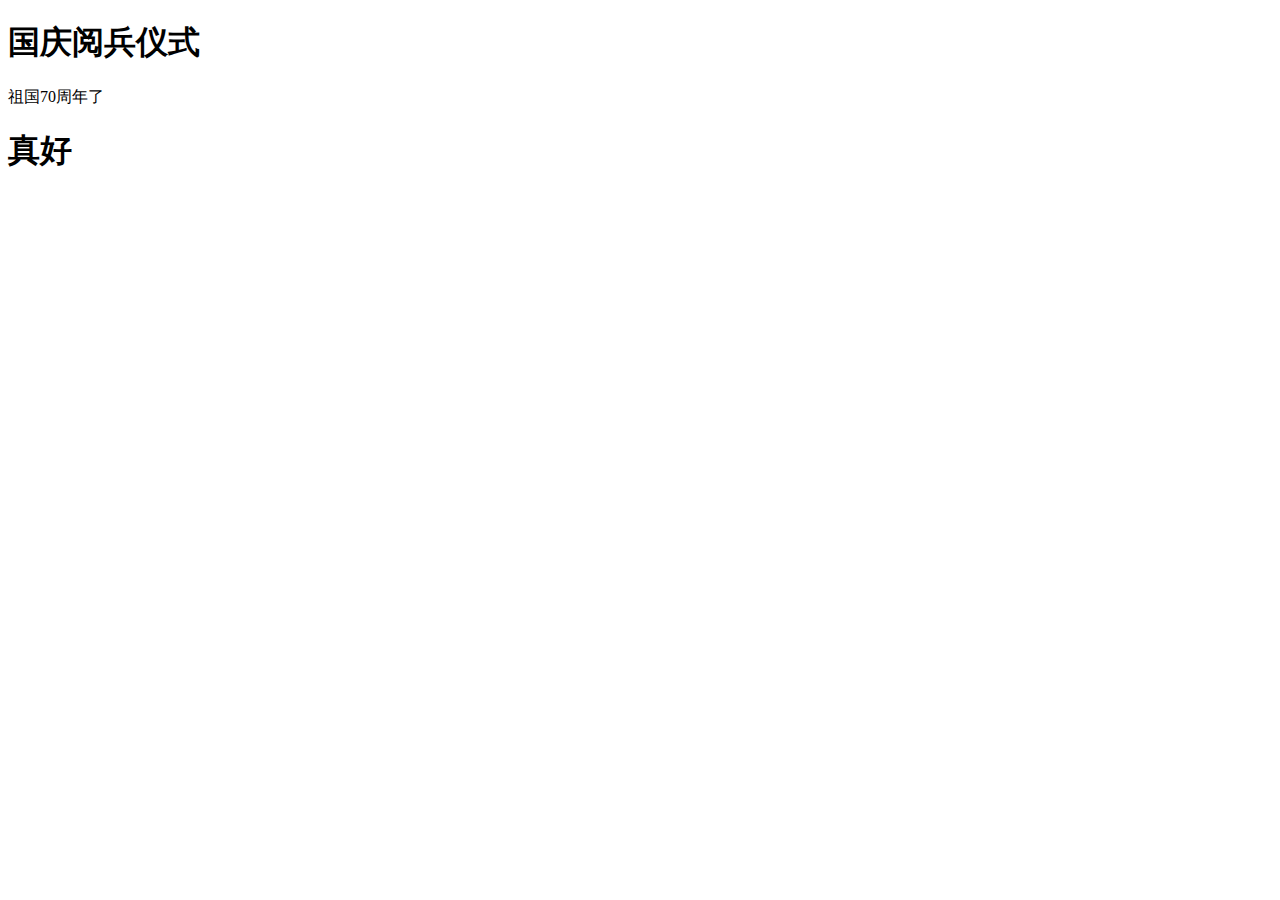
<file: guoqing.html>
<!DOCTYPE html>
<html lang="en">
<head>
    <meta charset="UTF-8">
    <meta name="viewport" content="width=device-width, initial-scale=1.0">
    <meta http-equiv="X-UA-Compatible" content="ie=edge">
    <title>Document</title>
</head>
<body>
    <h1>国庆阅兵仪式</h1>
    <p>祖国70周年了</p>
    <h1>真好</h1>
</body>
</html>
</file>
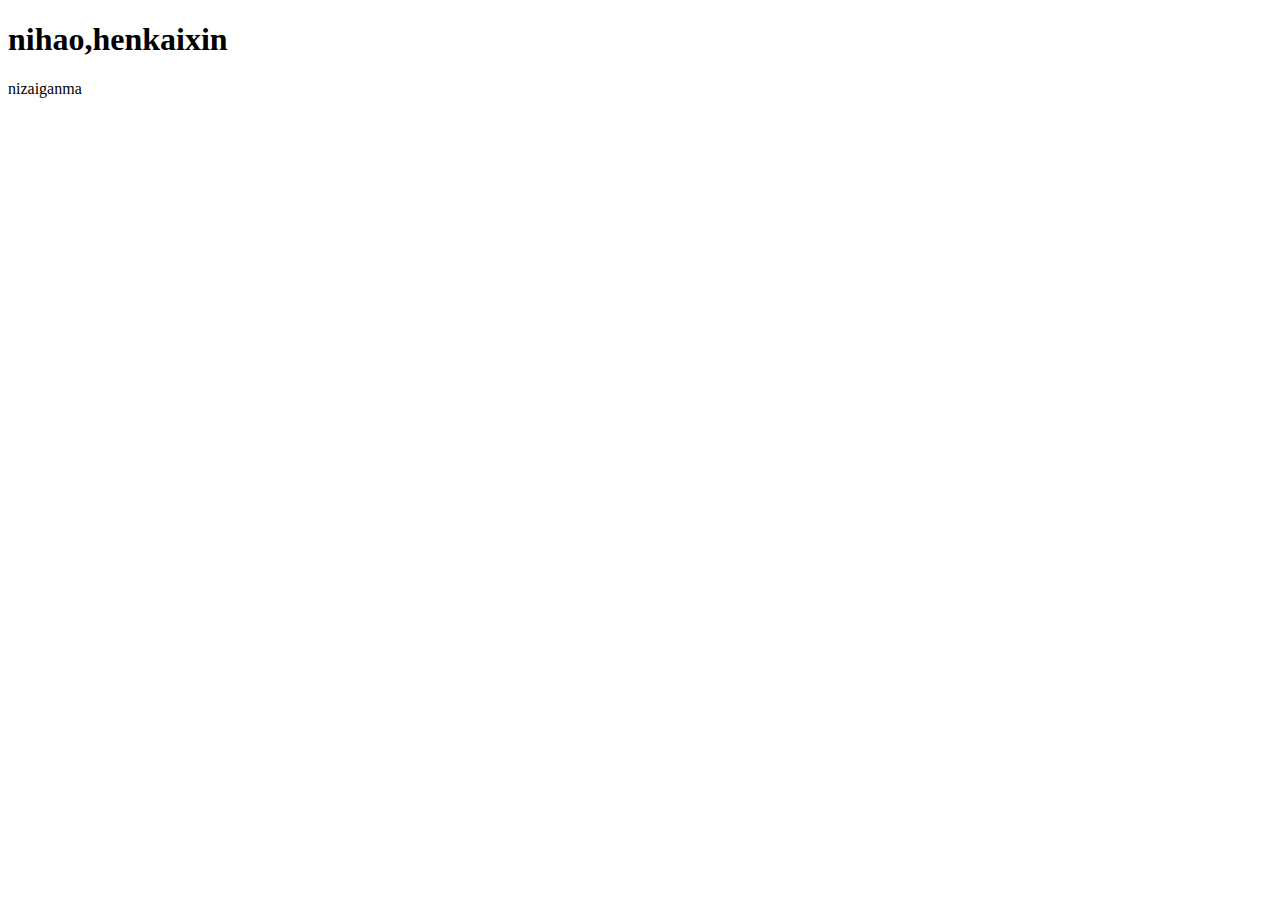
<file: kaixin.html>
<!DOCTYPE html>
<html lang="en">
<head>
    <meta charset="UTF-8">
    <meta name="viewport" content="width=device-width, initial-scale=1.0">
    <meta http-equiv="X-UA-Compatible" content="ie=edge">
    <title>Document</title>
</head>
<body>
    <h1>nihao,henkaixin </h1>
    <p>nizaiganma</p>
</body>
</html>
</file>
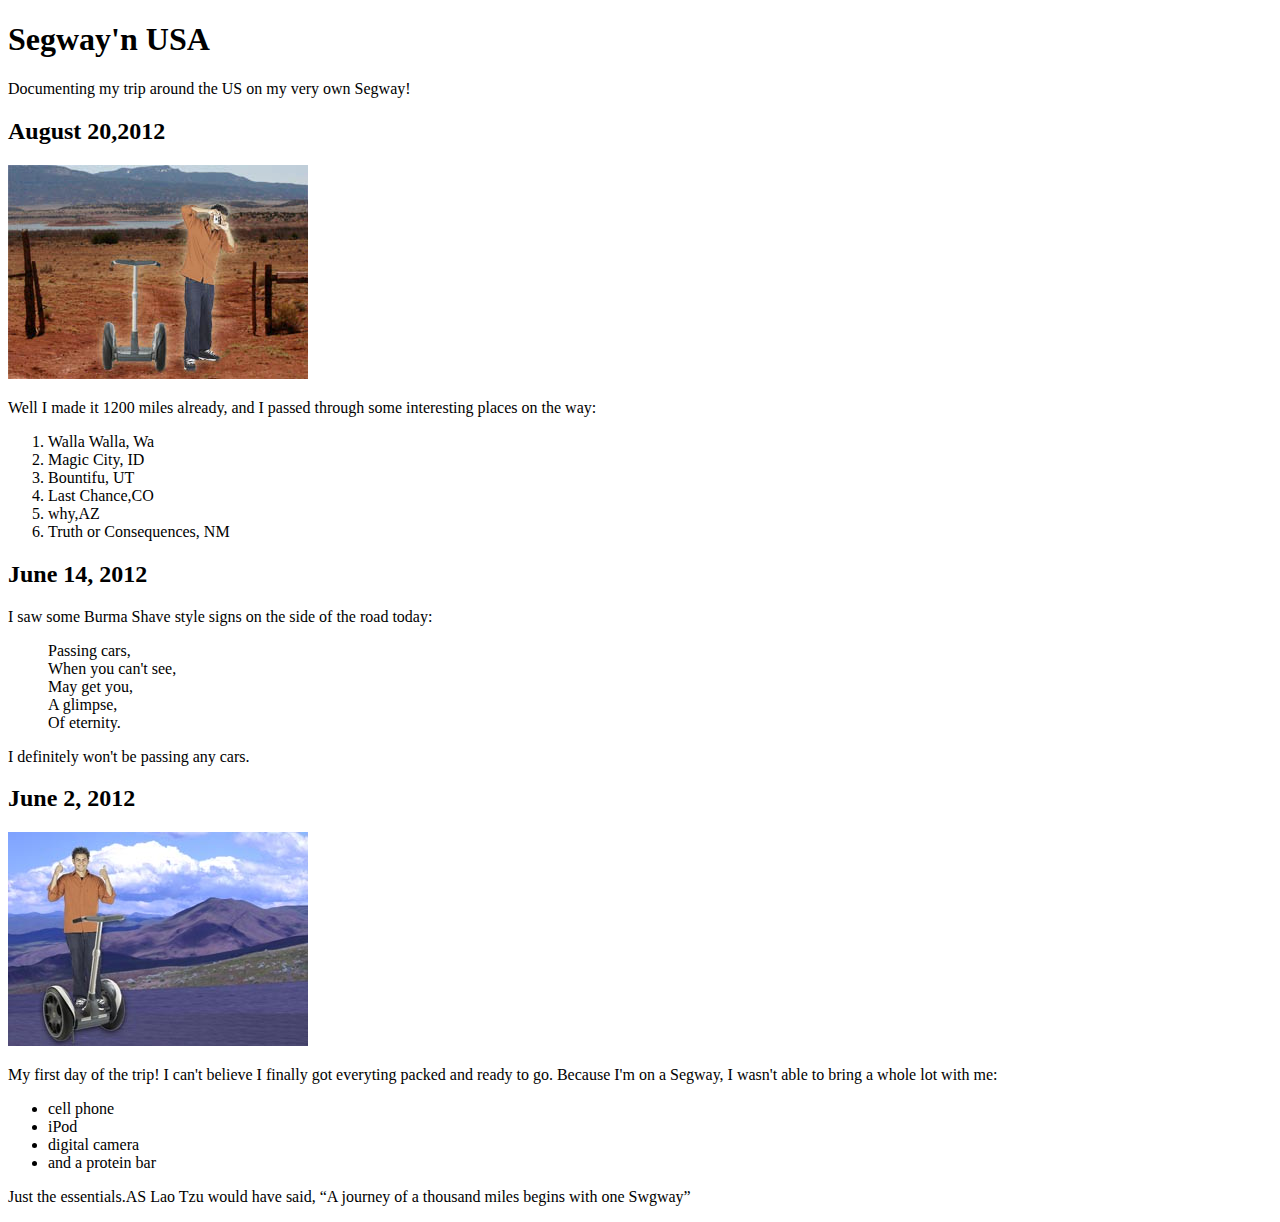
<file: Journal/journal.html>
<!DOCTYPE html>
<html>
  <head>
    <title>Segway'n USA</title>
  </head>
<body>
  <h1>Segway'n USA</h1>
  <p>Documenting my trip around the US on my very own Segway!
  </p>
  <h2>August 20,2012</h2>
  <img src="images/segway2.jpg">
  <p>Well I made it 1200 miles already, and I passed
    through some interesting places on the way:
  </p>
  <ol>
   <li>Walla Walla, Wa</li>
   <li>Magic City, ID</li>
   <li>Bountifu, UT</li>
   <li>Last Chance,CO</li>
   <li>why,AZ</li>
   <li>Truth or Consequences, NM</li>
   </ol>
  <h2>June 14, 2012</h2>
  <p>I saw some Burma Shave style signs on the side of the 
    road today:
  </p>
  <blockquote>
     Passing cars,<br>
     When you can't see,<br>
     May get you,<br>
     A glimpse,<br>
     Of eternity.<br>
  </blockquote>
  <p>
     I definitely won't be passing any cars.
  </p>
  <h2>June 2, 2012</h2>
  <img src="images/segway1.jpg">
  <p>My first day of the trip! I can't believe I finally got
    everyting packed and ready to go. Because I'm on a Segway,
    I wasn't able to bring a whole lot  with me:
  </p> 
  <ul>
           <li>cell phone</li>
           <li>iPod</li>
           <li>digital camera</li>
           <li>and a protein bar</li>
  </ul> 
  <p>
   Just the essentials.AS 
    Lao Tzu would have said, <q>A journey of a thousand miles begins 
    with one Swgway</q>
  </p>
</body>
</html>
</file>
